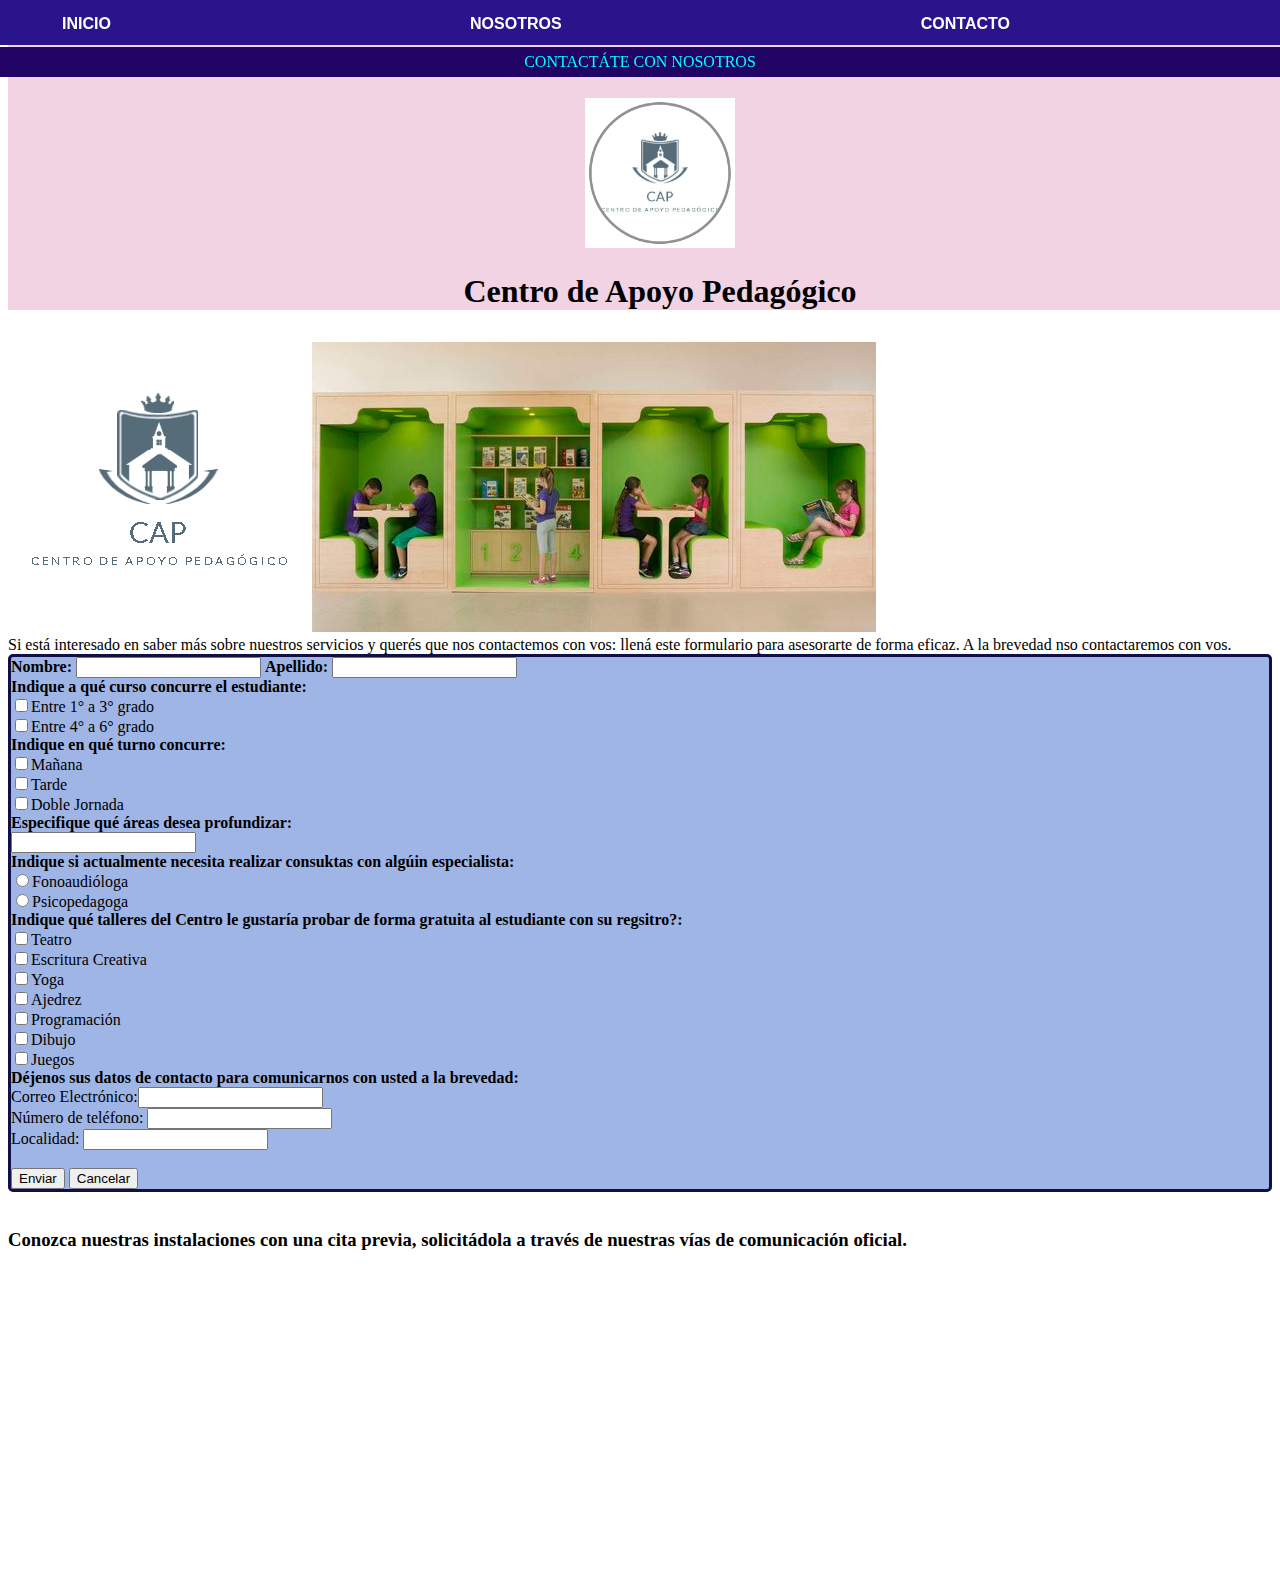
<file: contacto.html>
<!DOCTYPE html>
<html lang="es">
    <head>
        <meta name="author" content="Gisele Escobar"/>
        <meta charset="UTF-8">
        <link rel="stylesheet" type="text/css" href="style.css"> 
        <title>CAP-Centro de Apoyo Pedagógico</title>
    </head>

    <body>
        <header>
            <div class="container-header">
               <img src="logoes.png" width="150px" height="150px"> 
               <h1>Centro de Apoyo Pedagógico</h1>
            </div>

            <div class="menu">
                <nav>
                    <button class="button-nav">
                        <i class="bars"></i>
                    </button>
                    <ul class="nav-menu">
                        <li class="nav-menu-item">
                            <a href="index.html" class="nav-menu-link nav-link nav-menu-link_active">INICIO</a>
                        </li>
                        <li class="nav-menu-item">
                            <a href="ofped.html" class="nav-menu-link nav-link nav-menu-link_active">NOSOTROS</a>
                        </li>
                        <li class="nav-menu-item">
                            <a href="contacto.html" class="nav-menu-link nav-link nav-menu-link_active">CONTACTO</a>
                        </li>
                        
                        
                    </ul> 
                </nav> 
            <section class="box-principal">CONTACTÁTE CON NOSOTROS</section>
            </div>
        </header>

        <article class="article">
            <section class="section1">
                <img src="logo.jpg">
                <img src="footer.jpg">
                <iframe src="https://www.google.com/maps/embed?pb=!1m18!1m12!1m3!1d3333.429493450082!2d-60.22432248509546!3d-33.33372749891665!2m3!1f0!2f0!3f0!3m2!1i1024!2i768!4f13.1!3m3!1m2!1s0x95b7678e225b7d81%3A0x1d2901e9314c162c!2sBartolom%C3%A9%20Mitre%20373%2C%20B2900%20ACG%2C%20Provincia%20de%20Buenos%20Aires!5e0!3m2!1ses-419!2sar!4v1658880183581!5m2!1ses-419!2sar"  style="border:0;" allowfullscreen="" loading="lazy" referrerpolicy="no-referrer-when-downgrade"></iframe>
                
            </section>

            <section class="section2">
                Si está interesado en saber más 
                sobre nuestros servicios y querés que nos contactemos 
                con vos: llená este formulario para asesorarte de forma eficaz.

                A la brevedad nso contactaremos con vos.
                
                <form method ="" action="">
                   <strong> Nombre: </strong><input type="text" name=" nombre">
                <strong>Apellido:</strong> <input type="text" name=" apellido">
                    <br>
                    
                    
                    <strong>Indique a qué curso concurre el estudiante: </strong><br>
                    <input type="checkbox" name="ciclo">Entre 1° a 3° grado <br>
                    <input type="checkbox" name="ciclo">Entre 4° a 6° grado <br>
                    
                    <strong>Indique en qué turno concurre:</strong> <br>
                    <input type="checkbox" name="turno">Mañana<br>
                    <input type="checkbox" name="turno">Tarde<br>
                    <input type="checkbox" name="turno">Doble Jornada<br>
                    
                    <strong>Especifique qué áreas desea profundizar:</strong><br>
                    <input type="text" name="area"><br>
                    
                    <strong>Indique si actualmente necesita realizar consuktas con algúin especialista:</strong> <br>
                    <input type="radio" name="fono">Fonoaudióloga<br>
                    <input type="radio" name="psicop">Psicopedagoga<br>

                 <strong>Indique qué talleres del Centro le gustaría probar de forma gratuita al estudiante con su regsitro?:</strong><br>
                    <input type="checkbox" name="talleres">Teatro<br>
                    <input type="checkbox" name="talleres">Escritura Creativa<br>
                    <input type="checkbox" name="talleres">Yoga<br>
                    <input type="checkbox" name="talleres">Ajedrez<br>
                    <input type="checkbox" name="talleres">Programación<br>
                    <input type="checkbox" name="talleres">Dibujo<br>
                    <input type="checkbox" name="talleres">Juegos<br>

                 <strong> Déjenos sus datos de contacto para comunicarnos con usted a la brevedad:</strong> <br>
                    Correo Electrónico:<input type="text" name="mail"><br>
                    Número de teléfono: <input type="text" name="telefono"><br>
                    Localidad:  <input type="text" name="localidad"><br>
                    <br>

                    <input type="submit" value="Enviar">
                    <input type="submit" value="Cancelar">

                </form>

            </section><br>

            <section class= "video">
                <h3>Conozca nuestras instalaciones con una cita previa, solicitádola a través de nuestras vías de comunicación oficial.</h3>
                <iframe width="560" height="315" src="https://www.youtube.com/embed/Nh-LvYHfRXw" title="YouTube video player" frameborder="0" allow="accelerometer; autoplay; clipboard-write; encrypted-media; gyroscope; picture-in-picture" allowfullscreen></iframe>
            </section>

        </article>
</file>
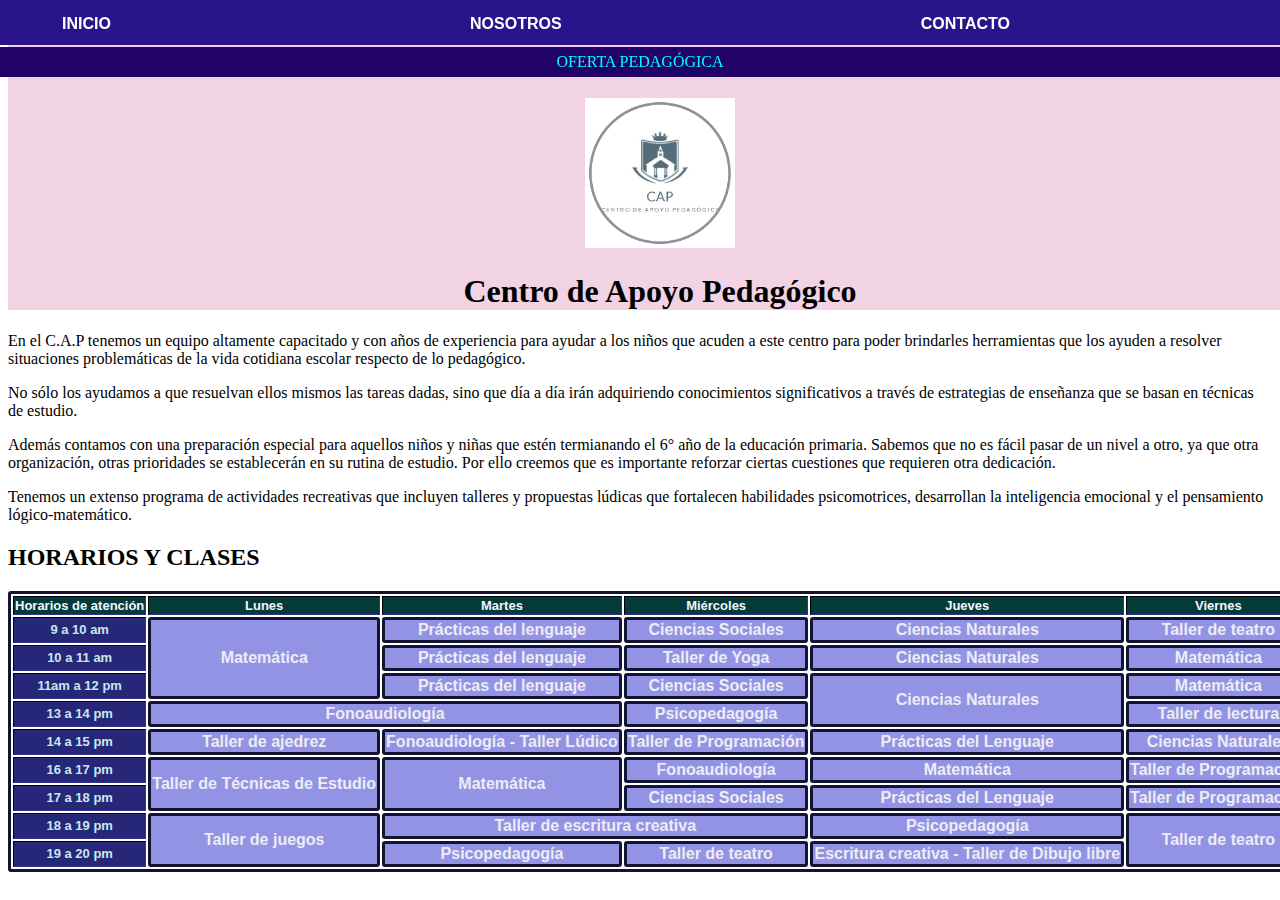
<file: ofped.html>
<!DOCTYPE html>
<html lang="es">
    <head>
        <meta name="author" content="Gisele Escobar"/>
        <meta charset="UTF-8">
        <link rel="stylesheet" type="text/css" href="style.css"> 
        <title>CAP-Centro de Apoyo Pedagógico</title>
    </head>

    <body>
        <header>
            <div class="container-header">
               <img src="logoes.png" width="150px" height="150px"> 
               <h1>Centro de Apoyo Pedagógico</h1>
            </div>

            <div class="menu">
                <nav>
                    <button class="button-nav">
                        <i class="bars"></i>
                    </button>
                    <ul class="nav-menu">
                        <li class="nav-menu-item">
                            <a href="index.html" class="nav-menu-link nav-link nav-menu-link_active">INICIO</a>
                        </li>
                        <li class="nav-menu-item">
                            <a href="ofped.html" class="nav-menu-link nav-link nav-menu-link_active">NOSOTROS</a>
                        </li>
                        <li class="nav-menu-item">
                            <a href="contacto.html" class="nav-menu-link nav-link nav-menu-link_active">CONTACTO</a>
                        </li>
                        
                
                    </ul> 
                </nav> 
            <section class="box-principal">OFERTA PEDAGÓGICA</section>
            </div>
        </header>

        <main>
            <div class="presentación">
                <p> En el C.A.P tenemos un equipo altamente capacitado y con años de experiencia 
                para ayudar a los niños que acuden a este centro para poder brindarles 
                herramientas que los ayuden a resolver situaciones problemáticas de la vida 
                cotidiana escolar respecto de lo pedagógico.</p>
                <p>No sólo los ayudamos a que resuelvan ellos mismos las tareas dadas, sino que 
                día a día irán adquiriendo conocimientos significativos a través de estrategias de 
                enseñanza que se basan en técnicas de estudio. </p>
                <p>Además contamos con una preparación especial para aquellos niños y niñas que estén 
                termianando el 6° año de la educación primaria. Sabemos que no es fácil pasar de un nivel a otro, 
                ya que otra organización, otras prioridades se establecerán en su rutina de 
                estudio. Por ello creemos que es importante reforzar ciertas cuestiones que requieren otra dedicación.</p>
                <p>Tenemos un extenso programa de actividades recreativas que incluyen talleres y propuestas lúdicas 
                que fortalecen habilidades psicomotrices, desarrollan la inteligencia emocional y el pensamiento lógico-matemático.</p>
                
            </div>

        
            <div class="horarios">
                <h2>HORARIOS Y CLASES</h2>
                <table border="1">
                   <tr class="dias">
                    <th>Horarios de atención</th>
                    <th>Lunes</th>
                    <th>Martes</th>
                    <th>Miércoles</th>
                    <th>Jueves</th>
                    <th>Viernes</th>
                   </tr>

                   <tr>
                    <th class="hr">9 a 10 am</th>
                    <td rowspan="3">Matemática</td>
                    <td>Prácticas del lenguaje</td>
                    <td>Ciencias Sociales</td>
                    <td>Ciencias Naturales</td>
                    <td>Taller de teatro</td>
                   </tr>

                   <tr>
                    <th class="hr">10 a 11 am</th> 
                    <td>Prácticas del lenguaje</td>
                    <td>Taller de Yoga</td>
                    <td>Ciencias Naturales</td>
                    <td>Matemática</td>
                   </tr>

                   <tr>
                    <th class="hr">11am a 12 pm</th> 
                    <td>Prácticas del lenguaje</td>
                    <td>Ciencias Sociales</td>
                    <td rowspan="2">Ciencias Naturales</td>
                    <td>Matemática</td>
                   </tr>

                   <tr>
                    <th class="hr">13 a 14 pm</th>
                    <td colspan="2">Fonoaudiología</td>
                    <td>Psicopedagogía</td>  
                    <td>Taller de lectura</td>
                   </tr>
                  
                   <tr>
                    <th class="hr">14 a 15 pm</th>
                    <td>Taller de ajedrez</td>
                    <td>Fonoaudiología - Taller Lúdico</td>
                    <td>Taller de Programación</td>
                    <td>Prácticas del Lenguaje</td>
                    <td>Ciencias Naturales</td>
                   </tr>

                   <tr>
                    <th class="hr">16 a 17 pm</th>
                    <td rowspan="2">Taller de Técnicas de Estudio</td>
                    <td rowspan="2">Matemática</td>
                    <td>Fonoaudiología</td>
                    <td>Matemática</td>
                    <td>Taller de Programación</td>
                   </tr>

                   <tr>
                    <th class="hr">17 a 18 pm</th>                 
                    <td>Ciencias Sociales</td>
                    <td>Prácticas del Lenguaje</td>
                    <td>Taller de Programación</td>
                   </tr>

                   <tr> 
                    <th class="hr">18 a 19 pm</th>
                    <td rowspan="2">Taller de juegos</td>
                    <td colspan="2">Taller de escritura creativa</td>
                    <td>Psicopedagogía</td>
                    <td rowspan="2"> Taller de teatro</td>
                   </tr>

                   <tr> 
                    <th class="hr">19  a 20 pm</th>
                    <td>Psicopedagogía</td>
                    <td>Taller de teatro </td>
                    <td colspan="1">Escritura creativa - Taller de Dibujo libre</td> 
                   </tr>
                </table>  
            </div>

            <div class="descuentos">
                
            </div>
        </main>
</file>
<file: style.css>
.body {
    font-family:sans-serif;
}
  
  
.container-header {
  background-color: rgb(241, 211, 228);
  background-image: url("https://i.pinimg.com/564x/93/b2/f9/93b2f9970a77f975fc53ba3b150dc97d.jpg");
  width: 100%;
  text-align: center;
  padding: 90px 20px 0;
}


.menu {
  background-color: rgb(42, 20, 139);
  height: 45px;
  position: fixed;
  width: 100%; 
  top: 0;
  left: 0; 
}
  
.nav-menu {
  display: flex;
  margin-right: 8px;
  list-style: none;
  justify-content: space-between;
  font-family: sans-serif;
  font-weight: bold;
  max-width: 992px;
  margin: o auto;
}
  
.nav-link {
  color: white;
  text-decoration: none;
}
  
.nav-menu-item {
    font-size: auto;
    margin: 0 10px;
    line-height: 15px;
    text-transform: uppercase;
    width: max-content;
}
  
.nav-menu-link {
    padding: 8px 12px;
    border-radius: 3px;
}

.nav-menu-link:hover {
    background-color:rgba(43, 124, 245, 0.664); 
    transition: 0.5s;
}
  
.button-nav {
    color: white; 
    border: none; 
    font-size: 30px;
    padding: 0 20px;
    display: none; 
    cursor: pointer;
}


.total-container {
  align-content: center;
  display: flex;
  flex-wrap: wrap;
  background-color: rgba(86, 127, 241, 0.664);
  border-radius: 3px;
  width: 100%;
  padding-top: 1px;
  padding-bottom: 20px;
  padding-left: 5px;
  padding-right: 5px;
  justify-content:space-around;
}


.card1, .card2, .card3 {
  background-color: rgb(42, 20, 139);
  font-family:'Lucida Sans', 'Lucida Sans Regular', 'Lucida Grande', 'Lucida Sans Unicode', Geneva, Verdana, sans-serif;
  color: white;
  text-align: center;
  border-radius: 5px;
  height: 25%;
  width:min-content;
  margin-top: 8px;
  font-weight: bold;
  line-height: 40px;
}

.link-descarga {
  color: aqua;
}
.ofped {
  color:rgb(14, 167, 154) 
}

.card4, .descarga, .card-mapa {
  display: grid;
  grid-template-columns: 3fr 30% 1fr;
  background-color:rgb(42, 20, 139);
  margin-top: 5px;
  border-radius: 5px;
  font-family: 'Lucida Sans', 'Lucida Sans Regular', 'Lucida Grande', 'Lucida Sans Unicode', Geneva, Verdana, sans-serif;
  margin-bottom: 40px;
  margin-top: 10px;
  justify-content: center;
}



.descarga, .contacto {
  color: rgb(237, 236, 245);
  background-color: rgb(79, 79, 160);
  /*text-decoration: none;*/
  font-weight: bold;
  height: fit-content;
}



.imag {
  border-radius: 80px;
}




/*aside*/



.container-aside {
  background-color:rgb(42, 20, 139) ; 
  width: max-content;
  margin: 0 auto;
  color: white;
  border-radius: 5px;
  text-align: justify;
}



table {
  border-radius: 3px;
  border: solid rgb(19, 19, 51);
  width: max-content;
  height: fit-content;
}

th {
  background-color:rgb(4, 58, 58);
  color: aliceblue;
  font-family: 'Lucida Sans', 'Lucida Sans Regular', 'Lucida Grande', 'Lucida Sans Unicode', Geneva, Verdana, sans-serif;
}

td {
  background-color: rgb(147, 147, 229);
  color:rgb(237, 236, 245);
  align-items: center;
  font-family: Arial, Helvetica, sans-serif;
  font-weight: bold;
  text-align: center;
  border-radius: 3px;
  border:solid rgb(19, 19, 51);
}

.i1, .i2, .i3, .i4, .i5, .i6 {
  width: 80px;
  height: 80px;
  align-content: center;  
}




.subir {
  position: fixed; 
  top: 70%;
  left:80%;
  background-color: rgba(86, 127, 241, 0.664);
  border-radius: 3px;
  align-content: center;
  border: solid rgb(33, 3, 102);
  text-align: center;
}

/*footer*/

.box-footer {
  background-color: rgb(136, 158, 27);
  justify-items: center;
  margin: 0 auto;
  margin-bottom: 5px;
  width: 100%;
}

.container-footer {
justify-content: center;
margin: 10px;
border-radius: 3px;
}

.box-principal {
  background-color: rgb(33, 3, 102);
  text-align: center;
  line-height: 30px;
  text-decoration: wavy;
  color:aqua;
  height: 30px;
}


.hr, .dias {
  background-color: rgb(39, 39, 122);
  align-content: center;
  color:rgb(200, 230, 238);
  font-family: sans-serif;
  font-size: 13px;
  
}

form {
  background-color: rgb(159, 181, 230);
  border-radius: 5px;
  border: solid rgb(16, 16, 73);
}
</file>
